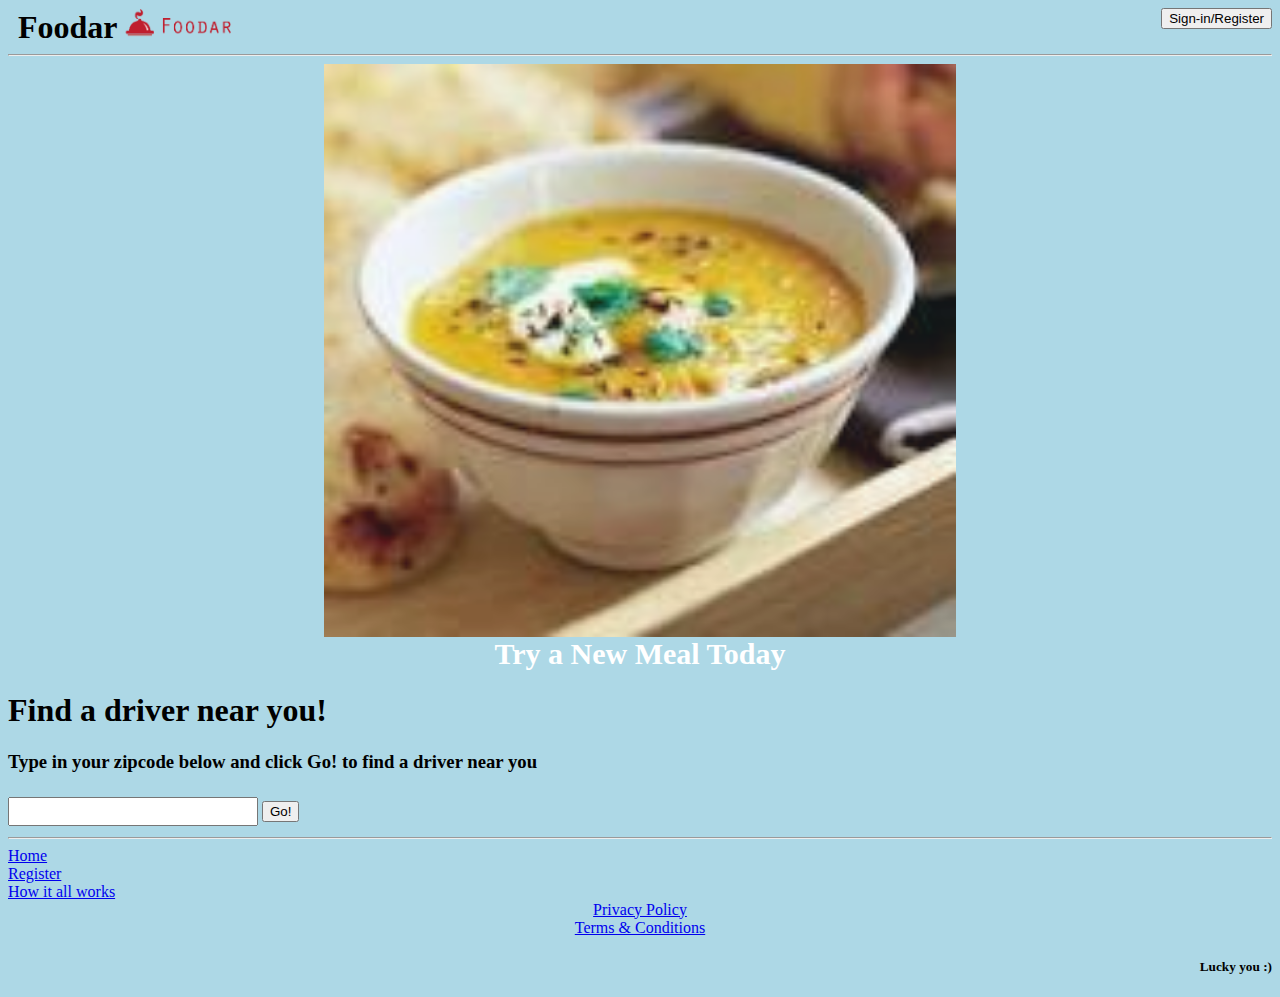
<file: Foodar/index.html>
<!DOCTYPE html>
<html>
<head>
	<title>index</title>
	<link rel="stylesheet" type="text/css" href="style.css">
</head>
<body>
	<div id="bannerAll" style="display: none;">
		<img id="banner" src="banner.jpg" width="100%"
		style="position:fixed; z-index:3;"
		 height="40px">
		 <div style="text-align: right;">
		 <button onclick="closeImg()" style="float:right;position:fixed;z-index: 5;">close</button>
		 </div>
	</div>
	<div id="title">
		<h1 style="padding: 10px;  display: inline;">Foodar<img src="logo.png" height="30px">
			<button style="float:  right;">Sign-in/Register</button>
		</h1>
	</div>
	<hr/>
	<div class="image">
		<img src="recipe.jpg" alt="recipe" style="display:block;margin-left: auto;margin-right: auto; width: 50%; opacity: 0.9;  ">
		<div style="color:white;
		font-size:30px;
		font-weight:bold;
		text-align: center;
		margin-top: auto;">
		Try a New Meal Today
		</div>
	</div>
	<h1>Find a driver near you!</h1>
	<h3>Type in your zipcode below and click Go! to find a driver near you</h3>
	<input type="zipcode" name="zipcode" maxlength="5">
	<button type="submit">Go!</button>
	<hr/>
	<div class="footer">
		<a href="index.html">Home</a>
		<br>
		<a href="register.html">Register</a>
		<br>
		<a href="about.html">How it all works</a>
		<br>
		<div class="privacy">
		<a href="#">Privacy Policy</a>
		<br>
		<a href="#">Terms & Conditions</a>
		</div>
		<h5 style="float: right;">Lucky you :)</h5>
	</div>
	<script type="text/javascript">
		setTimeout(function(){
			document.getElementById("bannerAll").style.display='block';
		},5000);
		
		function closeImg(){
			document.getElementById("bannerAll").style.display ="none";
		}
	</script>
</body>
</html>
</file>
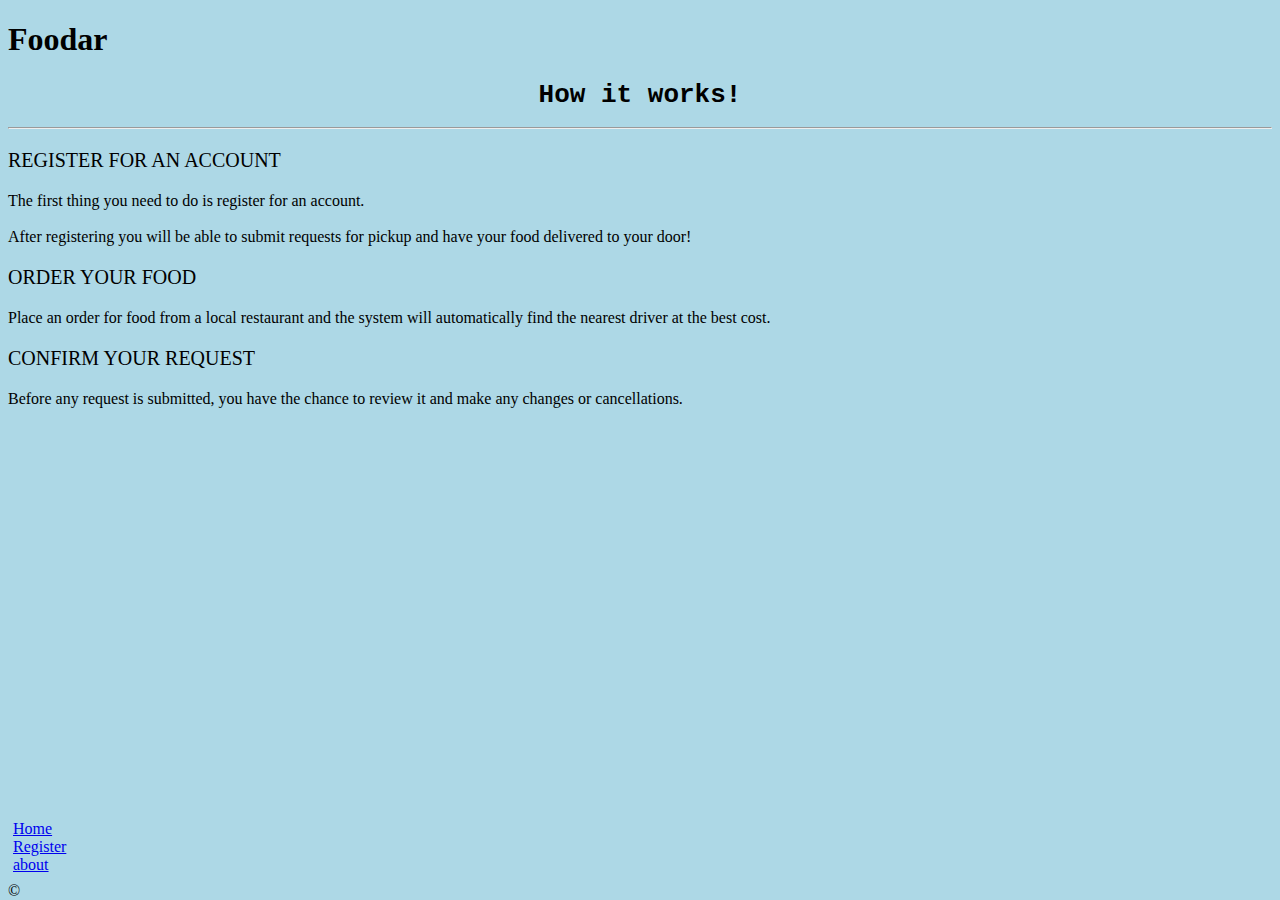
<file: Foodar/about.html>
<!DOCTYPE html>
<html>
<head>
	<title>About Foodar</title>
	<link rel="stylesheet" type="text/css" href="style.css">
</head>
<body>
	<div class="companyName">
	<h1>Foodar</h1>
	</div>
	<div class="heading">
	<h1 style="text-align:center;">How it works!</h1>
	</div>
	<hr>
	<p style="font-size: 20px;">REGISTER FOR AN ACCOUNT</p>
	<p>The first thing you need to do is register for an account.<br><br>After registering you will be able to submit requests for pickup and have your food delivered to your door!</p>
	<p style="font-size: 20px;">ORDER YOUR FOOD</p>
	<p>Place an order for food from a local restaurant and the system will automatically find the nearest driver at the best cost.</p>
	<p style="font-size: 20px;">CONFIRM YOUR REQUEST</p>
	<p>Before any request is submitted, you have the chance to review it and make any changes or cancellations.</p>
	<footer>
		<nav>
			<a href="index.html">Home</a>
			<br>
			<a href="register.html">Register</a>
			<br>
			<a href="about.html">about</a>
		</nav>
		&copy;
	</footer>
</body>
</html>
</file>
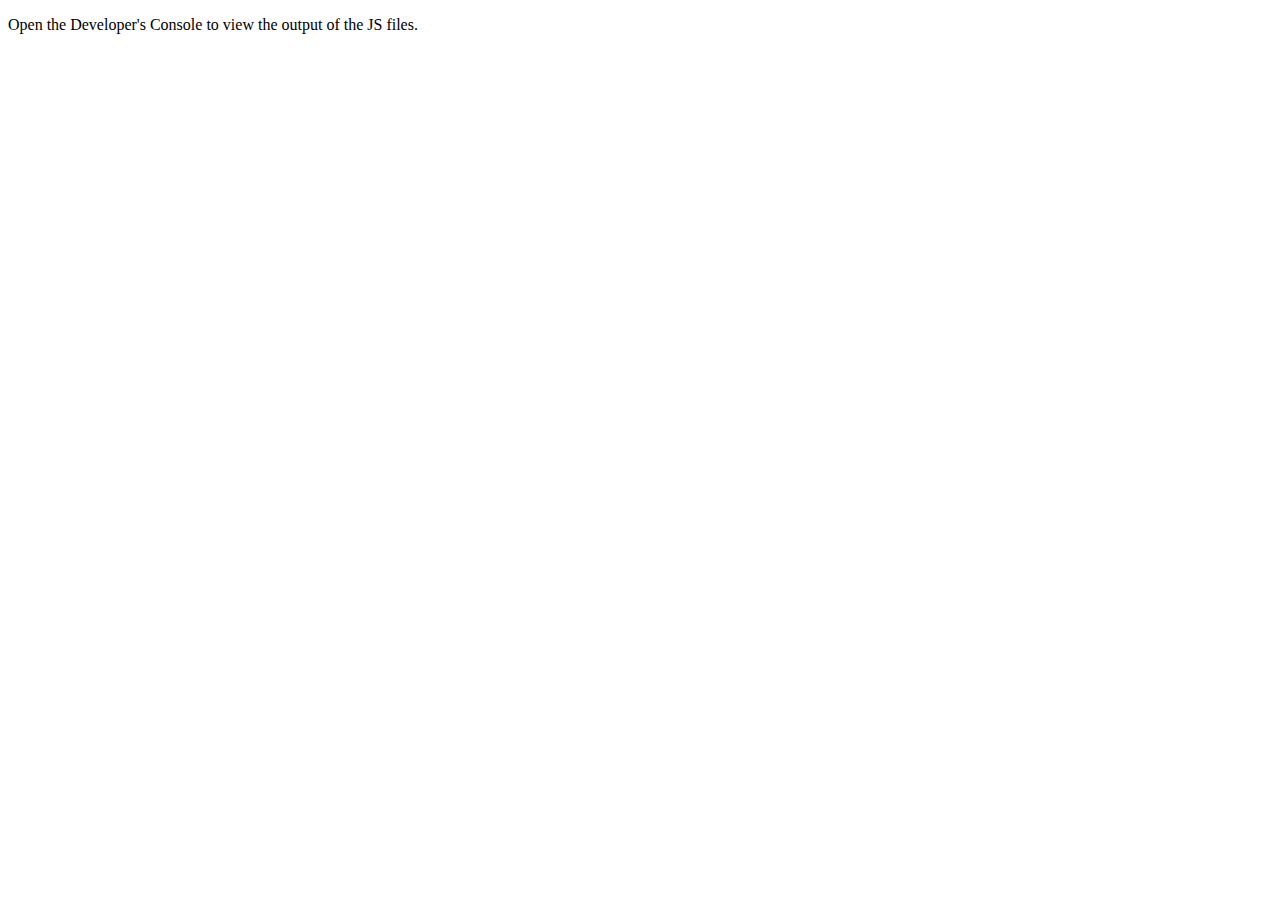
<file: Foodar/arithmetic.html>
<!doctype html>
<html>
<head><title>Arithmetic</title>
</head>
<body>
<p>Open the Developer's Console to view the output of the JS files.</p>
<!-- PLACE SCRIPTS BELOW HERE -->
<script src="addition.js"></script>
<script src="subtraction.js"></script>
<script src="concatenation.js"></script>
<!-- PLACE THE REST OF YOUR SCRIPTS ABOVE THIS LINE -->
</body>
</html>
</file>
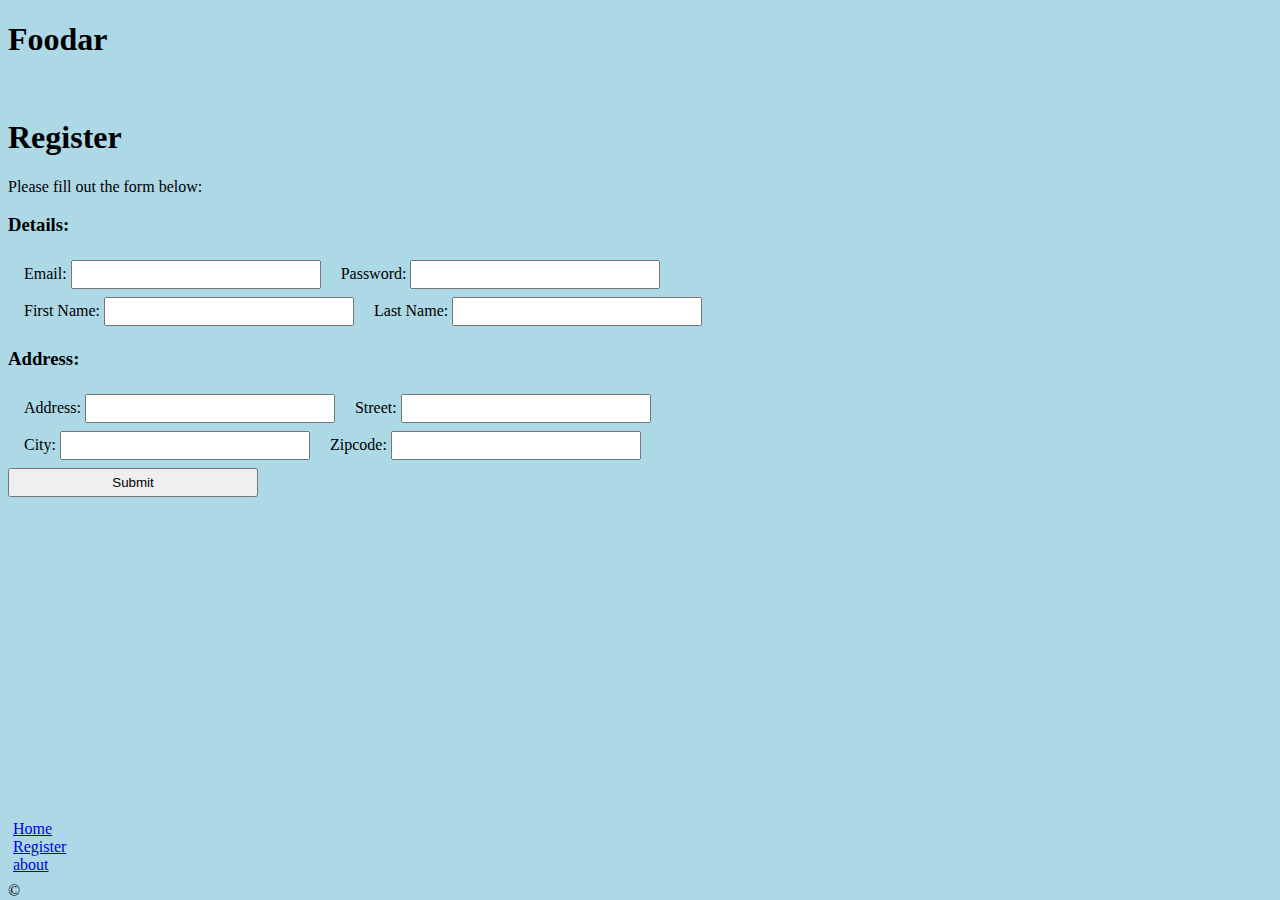
<file: Foodar/register.html>
<!DOCTYPE html>
<html>
<head>
	<title>Register Page</title>
	<link rel="stylesheet" type="text/css" href="style.css">
</head>
<body>
	<div class="header">
		<h1>Foodar</h1>
		<br>
		<h1>Register</h1>
		<p>Please fill out the form below:</p>
	</div>
	<div class="form">
		<form>
		<h3>Details:</h3>
		&nbsp&nbsp&nbsp&nbsp<label>Email: <input type="email" name="email"></label>
		<!--<br>-->
		&nbsp&nbsp&nbsp&nbsp<label>Password: <input type="password" name="password"></label>
		<br>
		&nbsp&nbsp&nbsp&nbsp<label>First Name: <input type="text" name="firstname"></label>
		<!--<br>-->
		&nbsp&nbsp&nbsp&nbsp<label>Last Name: <input type="text" name="lastname"></label>
		<br>
		<h3>Address:</h3>
		&nbsp&nbsp&nbsp&nbsp<label>Address: <input type="text" name="address"></label>
		<!--<br>-->
		&nbsp&nbsp&nbsp&nbsp<label>Street: <input type="text" name="street"></label>
		<br>
		&nbsp&nbsp&nbsp&nbsp<label>City: <input type="text" name="city"></label>
		<!--<br>-->
		&nbsp&nbsp&nbsp&nbsp<label>Zipcode: <input type="number" name="zipcode"></label>
		<br>
		<input type="submit" name="register">
		</form>
	</div>
	<footer>
		<nav>
			<a href="index.html">Home</a>
			<br>
			<a href="register.html">Register</a>
			<br>
			<a href="about.html">about</a>
		</nav>
		&copy;
	</footer>
</body>
</html>
</file>
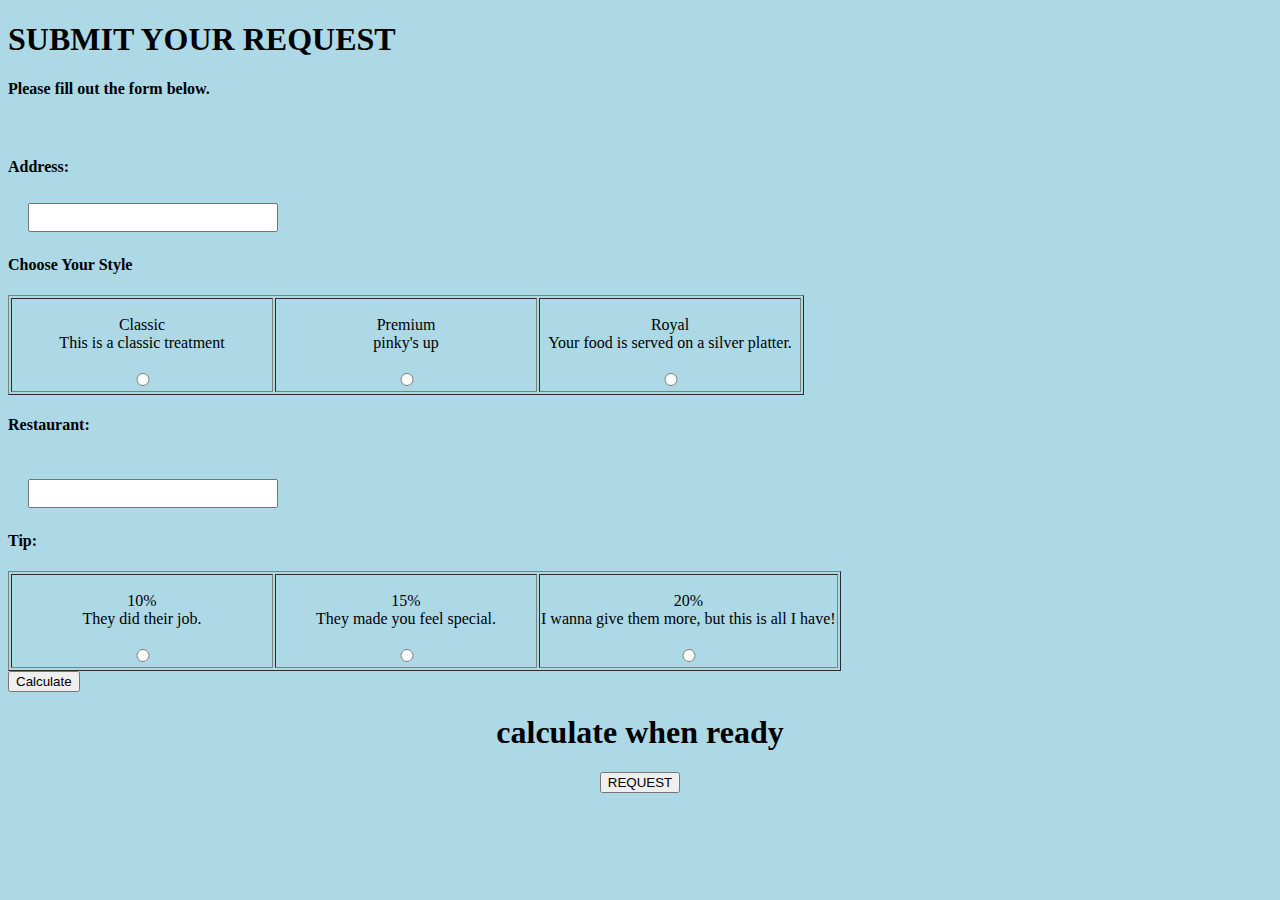
<file: Foodar/request.html>
<!DOCTYPE html>
<html>
<head>
	<title>Request</title>
	<link rel="stylesheet" type="text/css" href="style.css">
	<style type="text/css">

	</style>
	<script type="text/javascript">
	function getMoney(){
		var choice=document.getElementsByClassName("choice");
		var tip=document.getElementsByClassName("tip");
		var money;
		var choiceValue;
		var tipValue;
		for(var i=0;i<choice.length;i++){
			if(choice[i].checked){
				choiceValue=choice[i].value;
			}
		}
		for(var x=0;x<tip.length;x++){
			if(tip[x].checked){
				tipValue=tip[x].value;
			}
		}
		if(choiceValue==="classic"){
			money=3;
		}
		else if(choiceValue==="premium"){
			money=5;
		}
		else if(choiceValue==="royal"){
			money=10;
		}
		if(tipValue==="10"){
			money*=1.1;
		}
		else if(tipValue==="15"){
			money*=1.15;
		}
		else if(tipValue==="20"){
			money*=1.2;
		}
		document.getElementById("subTotal").innerHTML="Total: "+money;
	}
	</script>
</head>
<body>
	<div class="header">
		<h1>SUBMIT YOUR REQUEST</h1>
	</div>
	<div class="form">
		<h4>Please fill out the form below.</h4>
		<br/>
		<h4>Address:</h4>
		<input type="text" name="Address" style="margin-left: 20px";>
		<br/>
		<h4>Choose Your Style</h4>
		<table border="1">
		<tr>
		<td>
		<p style="text-align: center;">Classic <br/>This is a classic treatment</p>
		<div style="text-align: center;">
		<input class="choice" type="radio" name="choice" value="classic" />
		</div>
		</td>
		<td>
		<p style="text-align: center;">Premium <br/>pinky's up</p>
		<div style="text-align: center;">
		<input class="choice" type="radio" name="choice" value="premium" />
		</div>
		</td>
		<td>
		<p style="text-align: center;">Royal <br/>Your food is served on a silver platter.</p>
		<div style="text-align: center;">
		<input class="choice" type="radio" name="choice"  value="royal" />
		</div>
		</td>
			</tr>
		</table>
		<h4>Restaurant:</h4>
		<br/>
		<input type="text" name="Name" style="margin-left: 20px;">
		<h4>Tip:</h4>
		<table border="1">
			<tr>
				<td>
					<p style="text-align: center;">10%<br>They did their job.</p>
					<div style="text-align: center;">
					<input class="tip" type="radio" name="tip" value="10"/>
					</div>
				</td>
				<td>
					<p style="text-align: center;">15%<br>They made you feel special.</p>
					<div style="text-align: center;">
					<input class="tip" type="radio" name="tip" value="15"/>
					</div>
				</td>
				<td>
					<p style="text-align: center;">20% <br>I wanna give them more, but this is all I have!</p>
					<div style="text-align: center;">
					<input class="tip" type="radio" name="tip" value="20" />
					</div>
				</td>
			</tr>
		</table>
	</div>
	<button onclick="getMoney()">Calculate</button>
	<h1 id="subTotal" style="text-align: center;">calculate when ready</h1>
	<div class="submit" style="text-align: center;">
	<button type="submit">REQUEST</button>
</body>
</html>
</file>
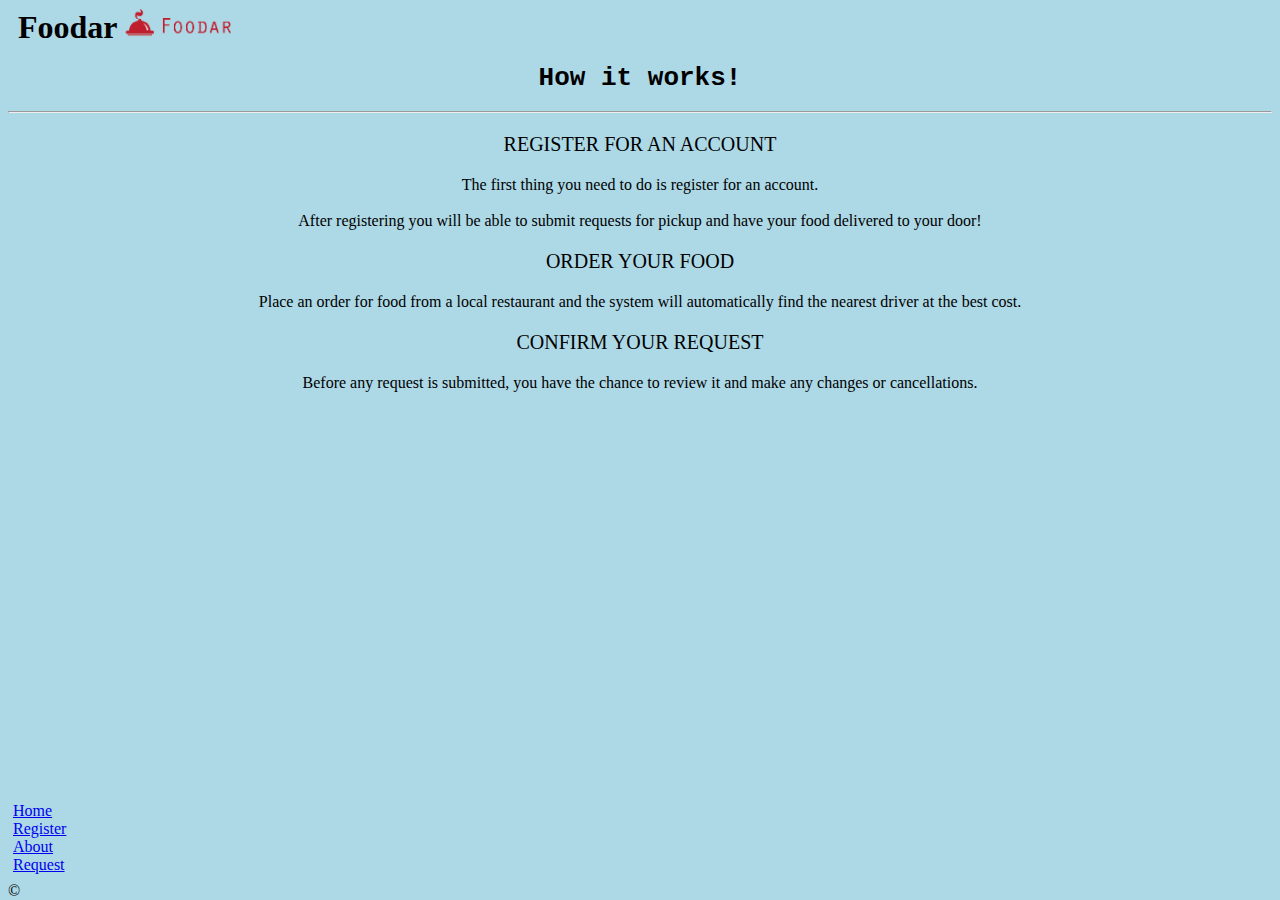
<file: foodar100/about.html>
<!DOCTYPE html>
<html>
<head>
	<title>About Foodar</title>
	<link rel="stylesheet" type="text/css" href="style.css">
</head>
<body>
	<div class="companyName">
	<h1 style="padding: 10px;  display: inline;">Foodar<a href="index.html"><img src="logo.png" height="30px"></a>
	</div>
	<div class="heading">
	<h1 style="text-align:center;">How it works!</h1>
	</div>
	<hr>
	<p style="font-size: 20px; text-align:center; ">REGISTER FOR AN ACCOUNT</p>
	<p style="text-align:center;">The first thing you need to do is register for an account.<br><br>After registering you will be able to submit requests for pickup and have your food delivered to your door!</p>
	<p style="font-size: 20px; text-align:center;">ORDER YOUR FOOD</p>
	<p style="text-align:center;">Place an order for food from a local restaurant and the system will automatically find the nearest driver at the best cost.</p>
	<p style="font-size: 20px; text-align:center;">CONFIRM YOUR REQUEST</p>
	<p style="text-align:center;">Before any request is submitted, you have the chance to review it and make any changes or cancellations.</p>
	<footer>
		<nav>
			<a href="index.html">Home</a>
			<br>
			<a href="register.html">Register</a>
			<br>
			<a href="about.html">About</a>
			<br>
			<a href="request.html">Request</a>
		</nav>
		&copy;
	</footer>
</body>
</html>
</file>
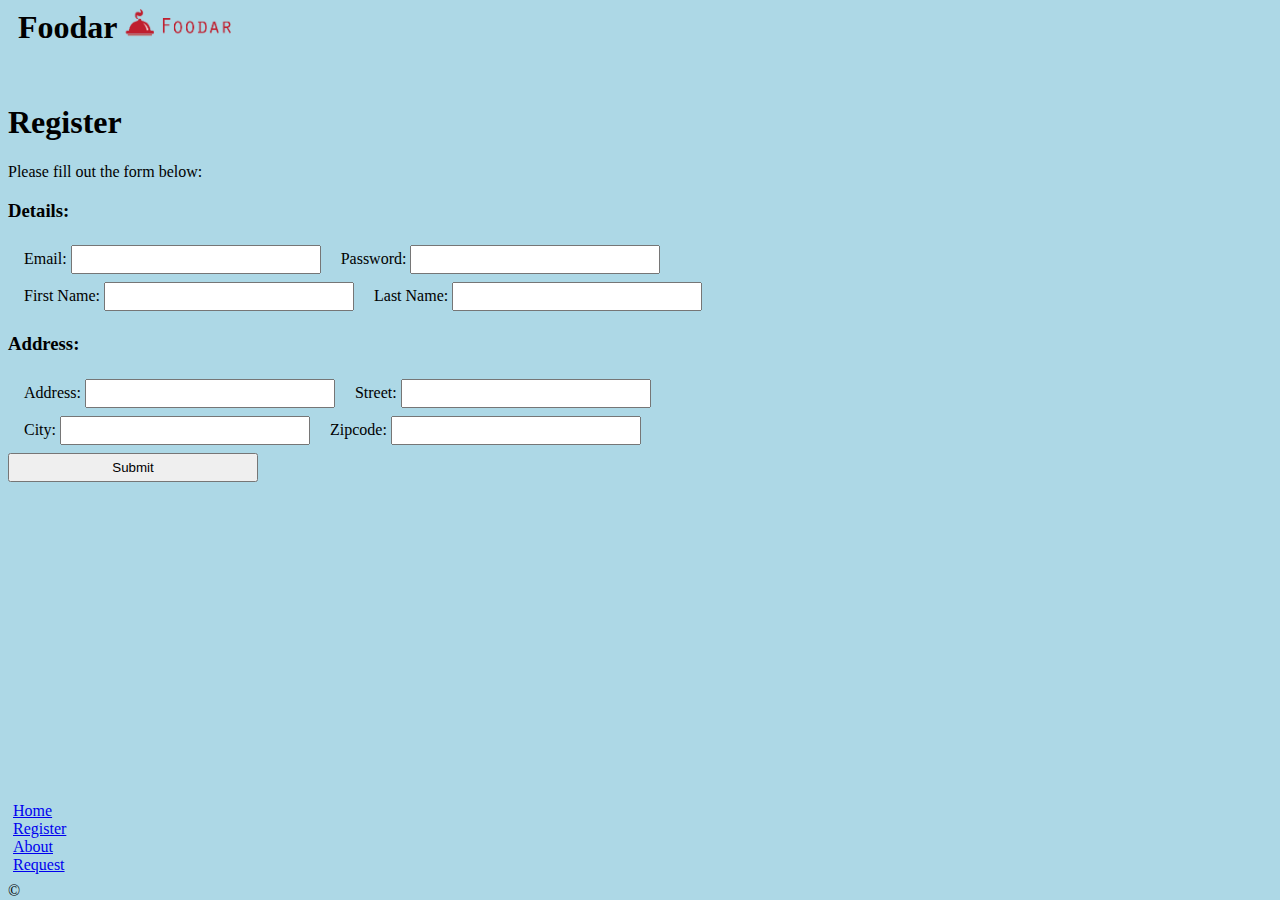
<file: foodar100/register.html>
<!DOCTYPE html>
<html>
<head>
	<title>Register Page</title>
	<link rel="stylesheet" type="text/css" href="style.css">
</head>
<body>
	<div class="header">
		<h1 style="padding: 10px;  display: inline;">Foodar<a href="index.html"><img src="logo.png" height="30px"></a>
		<br>
		<h1>Register</h1>
		<p>Please fill out the form below:</p>
	</div>
	<div class="form">
		<form>
		<h3>Details:</h3>
		&nbsp&nbsp&nbsp&nbsp<label>Email: <input type="email" name="email" required></label>
		<!--<br>-->
		&nbsp&nbsp&nbsp&nbsp<label>Password: <input type="password" name="password" required></label>
		<br>
		&nbsp&nbsp&nbsp&nbsp<label>First Name: <input type="text" name="firstname" required></label>
		<!--<br>-->
		&nbsp&nbsp&nbsp&nbsp<label>Last Name: <input type="text" name="lastname" required></label>
		<br>
		<h3>Address:</h3>
		&nbsp&nbsp&nbsp&nbsp<label>Address: <input type="text" name="address" required></label>
		<!--<br>-->
		&nbsp&nbsp&nbsp&nbsp<label>Street: <input type="text" name="street" required></label>
		<br>
		&nbsp&nbsp&nbsp&nbsp<label>City: <input type="text" name="city" required></label>
		<!--<br>-->
		&nbsp&nbsp&nbsp&nbsp<label>Zipcode: <input type="number" name="zipcode" maxlength="5" required></label>
		<br>
		<input type="submit" name="register">
		</form>
	</div>
	<footer>
		<nav>
			<a href="index.html">Home</a>
			<br>
			<a href="register.html">Register</a>
			<br>
			<a href="about.html">About</a>
			<br>
			<a href="request.html">Request</a>
		</nav>
		&copy;
	</footer>
</body>
</html>
</file>
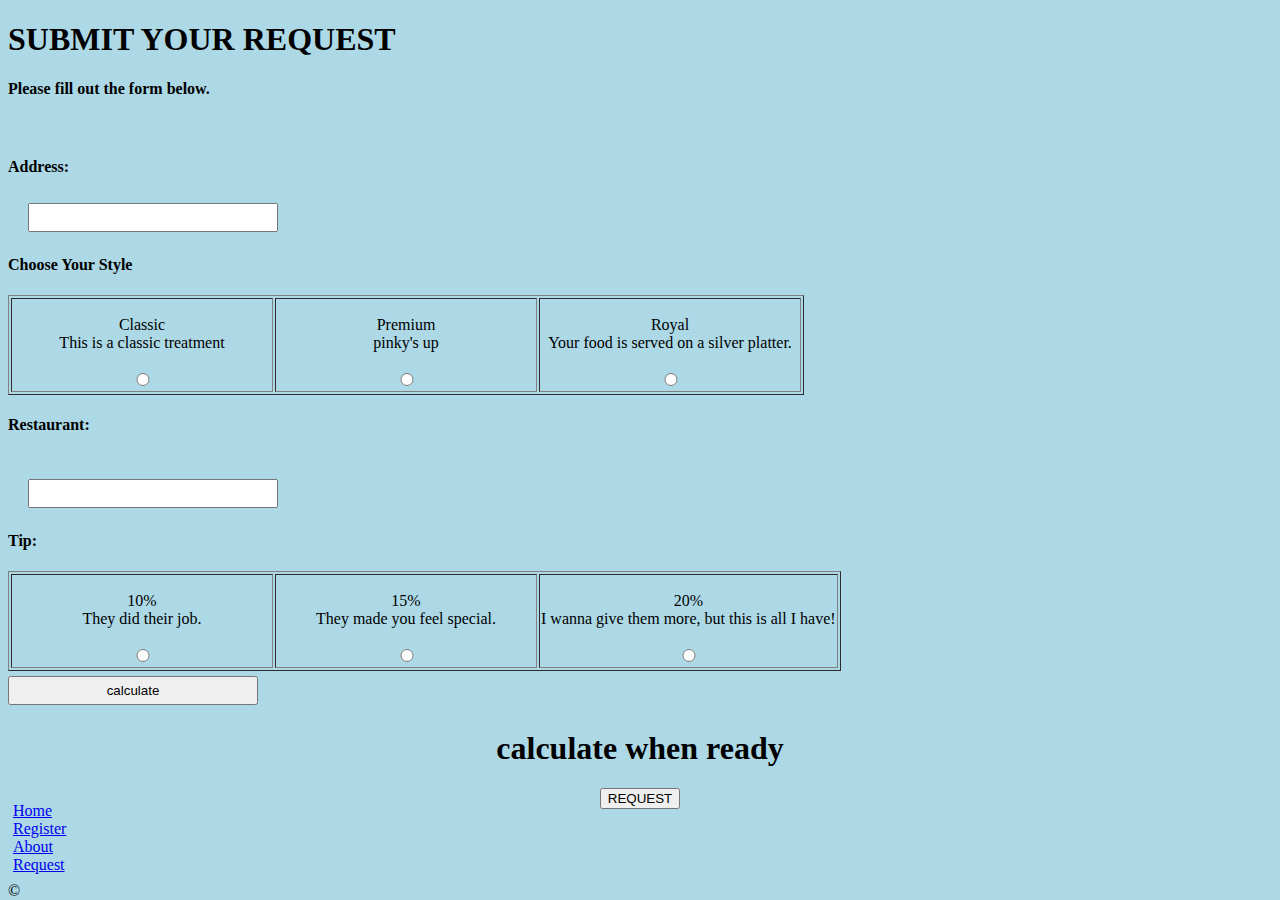
<file: foodar100/request.html>
<!DOCTYPE html>
<html>
<head>
	<title>Request</title>
	<link rel="stylesheet" type="text/css" href="style.css">
	<style type="text/css">

	</style>
	<script type="text/javascript">
	function getMoney(){
		var choice=document.getElementsByClassName("choice");
		var tip=document.getElementsByClassName("tip");
		var money;
		var choiceValue;
		var tipValue;
		for(var i=0;i<choice.length;i++){
			if(choice[i].checked){
				choiceValue=choice[i].value;
			}
		}
		for(var x=0;x<tip.length;x++){
			if(tip[x].checked){
				tipValue=tip[x].value;
			}
		}
		if(choiceValue==="classic"){
			money=3;
		}
		else if(choiceValue==="premium"){
			money=5;
		}
		else if(choiceValue==="royal"){
			money=10;
		}
		if(tipValue==="10"){
			money*=1.1;
		}
		else if(tipValue==="15"){
			money*=1.15;
		}
		else if(tipValue==="20"){
			money*=1.2;
		}
		document.getElementById("subTotal").innerHTML=Math.round(money*100)/100;
	}
	</script>
</head>
<body>

	<div class="header">
		<h1>SUBMIT YOUR REQUEST</h1>
	</div>
	<form>
	<div class="form">
		<h4>Please fill out the form below.</h4>
		<br/>
		<h4>Address:</h4>
		<input type="text" name="Address" style="margin-left: 20px";>
		<br/>
		<h4>Choose Your Style</h4>
		<table border="1">
		<tr>
		<td>
		<p style="text-align: center;">Classic <br/>This is a classic treatment</p>
		<div style="text-align: center;">
		<input class="choice" type="radio" name="choice" value="classic" />
		</div>
		</td>
		<td>
		<p style="text-align: center;">Premium <br/>pinky's up</p>
		<div style="text-align: center;">
		<input class="choice" type="radio" name="choice" value="premium" />
		</div>
		</td>
		<td>
		<p style="text-align: center;">Royal <br/>Your food is served on a silver platter.</p>
		<div style="text-align: center;">
		<input class="choice" type="radio" name="choice"  value="royal" />
		</div>
		</td>
			</tr>
		</table>
		<h4>Restaurant:</h4>
		<br/>
		<input type="text" name="Name" style="margin-left: 20px;">
		<h4>Tip:</h4>
		<table border="1">
			<tr>
				<td>
					<p style="text-align: center;">10%<br>They did their job.</p>
					<div style="text-align: center;">
					<input class="tip" type="radio" name="tip" value="10"/>
					</div>
				</td>
				<td>
					<p style="text-align: center;">15%<br>They made you feel special.</p>
					<div style="text-align: center;">
					<input class="tip" type="radio" name="tip" value="15"/>
					</div>
				</td>
				<td>
					<p style="text-align: center;">20% <br>I wanna give them more, but this is all I have!</p>
					<div style="text-align: center;">
					<input class="tip" type="radio" name="tip" value="20" />
					</div>
				</td>
			</tr>
		</table>
	</div>
	<input type=button onclick="getMoney()" value="calculate">
	<h1 id="subTotal" style="text-align: center;">calculate when ready</h1>
	<div class="submit" style="text-align: center;">
	<button type="submit">REQUEST</button>
	</div>
	</form>
	
	<footer>
		<nav>
			<a href="index.html">Home</a>
			<br>
			<a href="register.html">Register</a>
			<br>
			<a href="about.html">About</a>
			<br>
			<a href="request.html">Request</a>
		</nav>
		&copy;
	</footer>

</body>
</html>
</file>
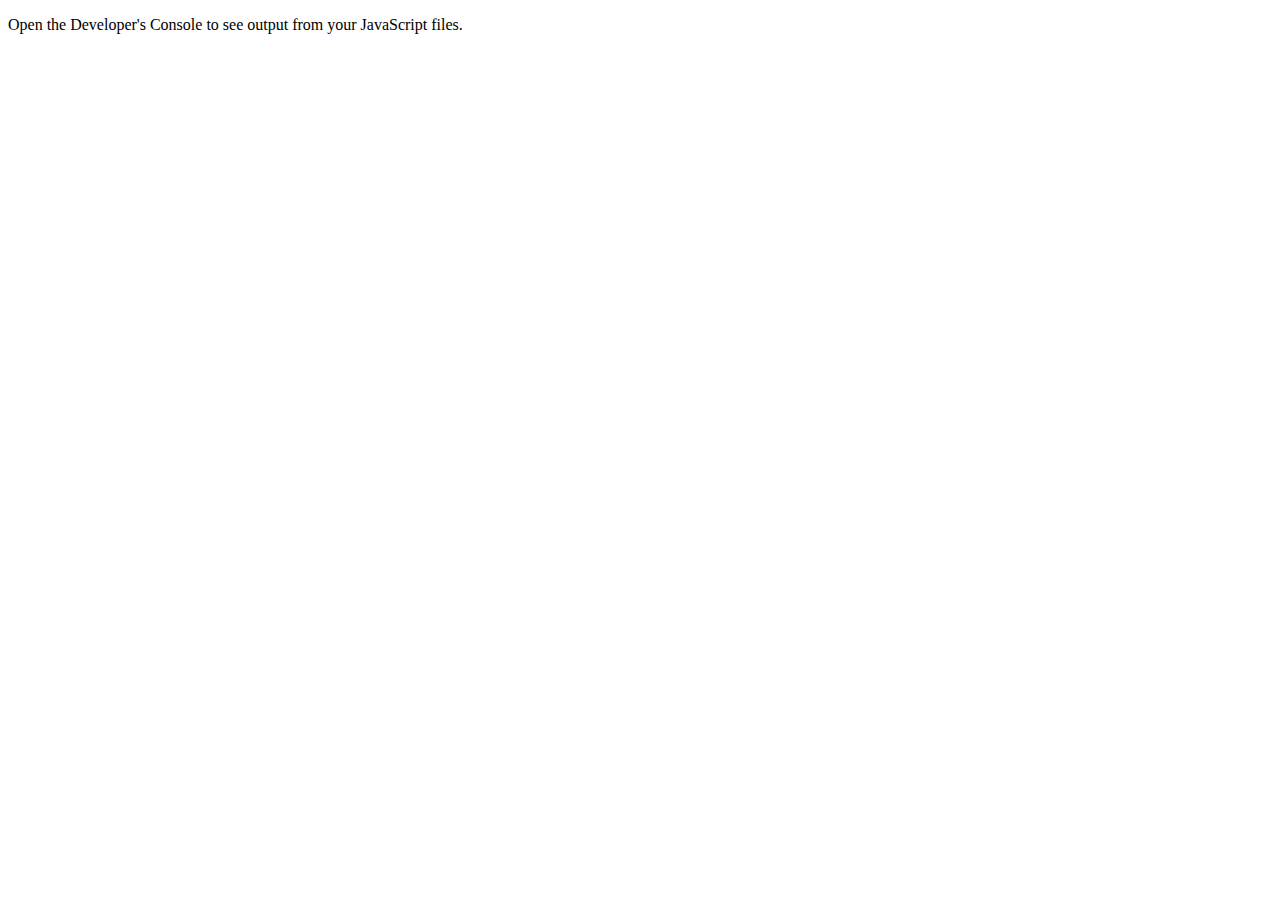
<file: Foodar/if-else/conditionals.html>
<!DOCTYPE html>
<html>
<head>
	<title>JS Conditionals Exercise</title>
</head>
<body>
	<p>Open the Developer's Console to see output from your JavaScript files.</p>
	<script src="if-statement.js"></script>
	<script src="else-statement.js"></script>
	<script src="else-if-statement.js"></script>
</body>
</html>
</file>
<file: Foodar/style.css>
.heading{
	font-family: monospace;
}
body{
	background-color: lightblue;
}
input{
	margin-top: 5px;
	margin-bottom: 3px;
	width:250px;
	padding: 5px;
	box-sizing: border-box;	
}
nav{
	margin-top: 5px;
	margin-bottom: 3px;
	width:250px;
	padding: 5px;
	box-sizing: border-box;	
}
footer{
	position:absolute;
	width:100%;
	bottom:0;
}
.privacy{
	text-align: center;
}
a:hover{
	background-color:pink;
	color:red;
}
a:visited{
	color:green;
}
</file>
<file: foodar100/style.css>
.heading{
	font-family: monospace;
}
body{
	background-color: lightblue;
}
input{
	margin-top: 5px;
	margin-bottom: 3px;
	width:250px;
	padding: 5px;
	box-sizing: border-box;	
}
nav{
	margin-top: 5px;
	margin-bottom: 3px;
	width:250px;
	padding: 5px;
	box-sizing: border-box;	
}
footer{
	position:absolute;
	width:100%;
	bottom:0;
}
.privacy{
	text-align: center;
}
a:hover{
	background-color:pink;
	color:red;
}
a:visited{
	color:green;
}
</file>
